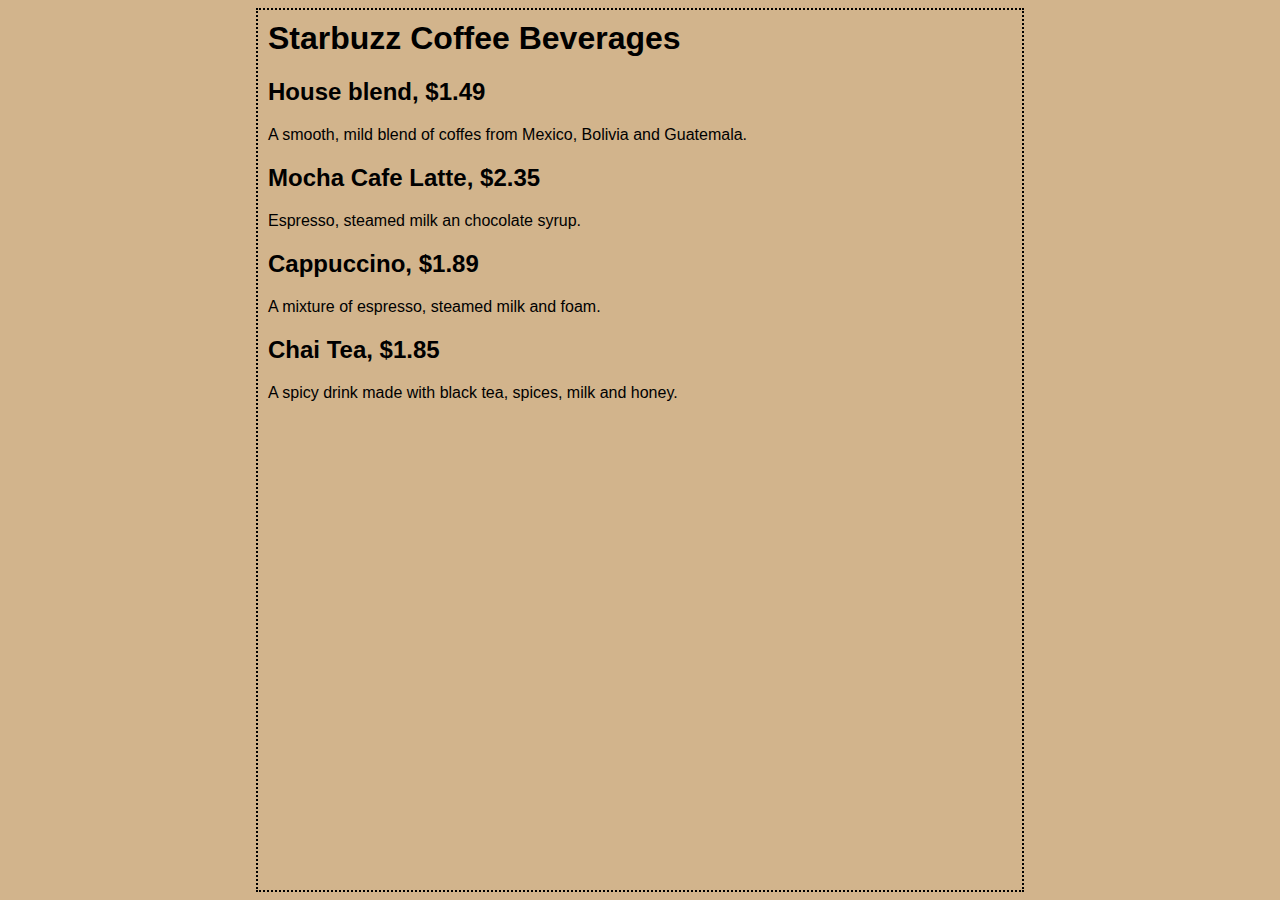
<file: starbuzzCoffee/StarbuzzCoffee.html>
<html>

<head>
    <title>Starbuzz Coffee</title>
    <style type="text/css">
        body{
            background-color: #d2b48c;
            margin-left: 20%;
            margin-right: 20%;
            border: 2px dotted black;
            padding: 10px 10px 10px 10px;
            font-family: sans-serif;
        }
    </style>
</head>

<body>
    <h1>Starbuzz Coffee Beverages</h1>
    <h2>House blend, $1.49</h2>
    <p id="House blend">A smooth, mild blend of coffes from Mexico, Bolivia and Guatemala.
    </p>

    <h2>Mocha Cafe Latte, $2.35</h2>
    <p>Espresso, steamed milk an chocolate syrup.
    </p>

    <h2>Cappuccino, $1.89</h2>
    <p> A mixture of espresso, steamed milk and foam.
    </p>

    <h2>Chai Tea, $1.85</h2>
    <p>A spicy drink made with black tea, spices, milk and honey.
    </p>
</body>

</html>
</file>
